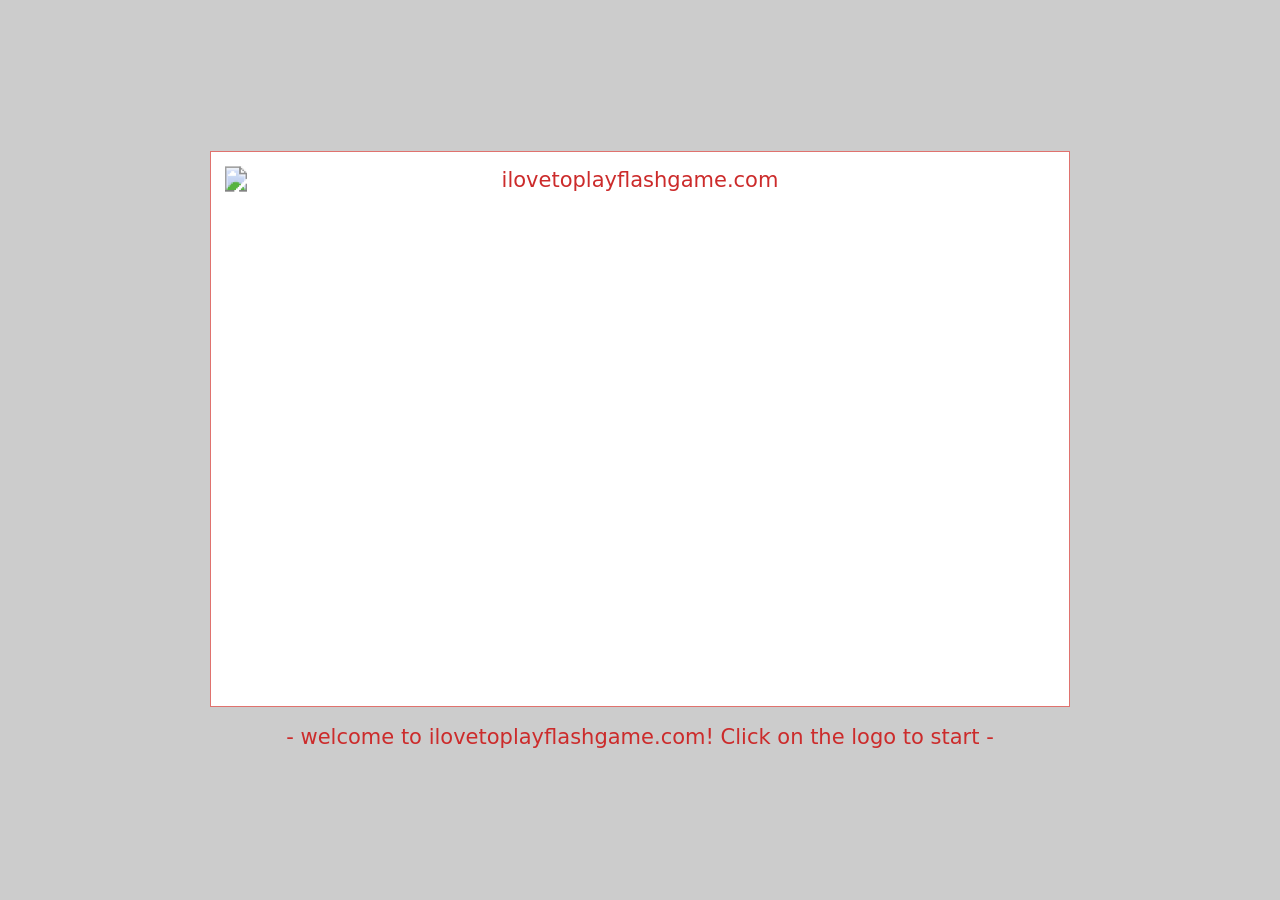
<file: index.html>
<!DOCTYPE html>
<html lang="en">
<head>
  <meta charset="UTF-8" />
  <meta name="viewport" content="width=device-width, initial-scale=1.0" />
  <title>ilovetoplayflashgame.com</title>

  <style>
    :root {
      --bg:      #cccccc;   /* grey page background */
      --red:     #cc2b2b;   /* red text / accents */
      --border:  #e0726e;   /* light red frame */
      --purple:  #8a2be2;   /* hover / active colour */
      --bubble:  #e8231f;   /* speech-bubble fill */
    }

    * { box-sizing: border-box; }

    html, body { height: 100%; }

    body {
      margin: 0;
      background: var(--bg);
      font-family: system-ui, "Segoe UI", -apple-system, sans-serif;
      display: flex;
      align-items: center;
      justify-content: center;
    }

    /* ---- stage = white screen + welcome line under it ---- */
    .stage {
      display: flex;
      flex-direction: column;
      align-items: center;
      gap: 18px;
    }

    /* ===================== WHITE SCREEN ===================== */
    .screen {
      position: relative;
      width: min(860px, 92vw);
      height: min(556px, 72vh);
      background: #fff;
      border: 1px solid var(--border);
      overflow: visible;          /* let the speech bubble spill past the left edge */
      cursor: pointer;
    }

    /* top-left "broken image" glyph */
    .broken {
      position: absolute;
      top: 14px;
      left: 14px;
      width: 22px;          /* tweak this to resize the icon */
      height: auto;         /* keeps the image's aspect ratio */
    }

    /* top-centre clickable "logo" text */
    .logo {
      position: absolute;
      top: 16px;
      left: 0;
      right: 0;
      text-align: center;
      color: var(--red);
      font-size: 21px;
      user-select: none;
      transition: color 0.12s ease;
    }
    .logo:hover,
    .logo:active { color: var(--purple); }

    /* welcome line beneath the screen */
    .welcome {
      color: var(--red);
      font-size: 21px;
      user-select: none;
    }

    /* refresh blink: blank the page briefly, like a reload */
    .refreshing .screen,
    .refreshing .welcome { visibility: hidden; }

    /* ===================== MASCOT ===================== */
    .mascot {
      position: absolute;
      left: -45px;            /* centred directly under the speech-bubble tail */
      bottom: 0;
      width: 170px;
      opacity: 0;
      transform: translateY(12px) scale(0.9);
      transition: opacity 0.35s ease, transform 0.35s ease;
      pointer-events: none;
    }
    .mascot.show {
      opacity: 1;
      transform: translateY(0) scale(1);
    }

    /* ===================== SPEECH BUBBLE ===================== */
    .bubble {
      position: absolute;
      left: -95px;
      bottom: 168px;
      width: 205px;
      background: var(--bubble);
      border: 4px solid #000;
      border-radius: 14px;
      padding: 14px 16px;
      color: #111;
      font-size: 16px;
      line-height: 1.25;
      opacity: 0;
      transition: opacity 0.3s ease;
    }
    .bubble.show { opacity: 1; }

    /* bubble tail (points down toward the mascot) */
    .bubble::before,
    .bubble::after {
      content: "";
      position: absolute;
      bottom: -26px;
      right: 40px;
      width: 0;
      height: 0;
      border-style: solid;
    }
    .bubble::before {              /* black outline of the tail */
      border-width: 28px 26px 0 0;
      border-color: #000 transparent transparent transparent;
    }
    .bubble::after {               /* red fill of the tail */
      bottom: -19px;
      right: 45px;
      border-width: 20px 18px 0 0;
      border-color: var(--bubble) transparent transparent transparent;
    }

    .bubble-text { margin: 0; }
    .bubble-text em { font-style: italic; }

    .archive-link {
      display: none;
      margin-top: 8px;
      color: #111;
      text-decoration: none;
      font-weight: 500;
      transition: color 0.12s ease;
    }
    .archive-link:hover,
    .archive-link:active { color: var(--purple); }
  </style>
</head>

<body>
  <main class="stage">
    <section class="screen" id="screen">
      <!-- broken-image icon -->
      <img class="broken" src="image/broken.png" alt="" />

      <!-- clickable logo -->
      <div class="logo" id="logo">ilovetoplayflashgame.com</div>

      <!-- speech bubble (revealed after the click) -->
      <div class="bubble" id="bubble">
        <p class="bubble-text" id="bubbleText"></p>
        <a class="archive-link" id="archiveLink" href="page/archive.html"></a>
      </div>

      <!-- mascot (revealed after the click) -->
      <img class="mascot" id="mascot" src="image/box_default.png" alt="mascot" />
    </section>

    <div class="welcome">- welcome to ilovetoplayflashgame.com! Click on the logo to start -</div>
  </main>

  <script>
    const screen      = document.getElementById("screen");
    const bubble      = document.getElementById("bubble");
    const mascot      = document.getElementById("mascot");
    const bubbleText  = document.getElementById("bubbleText");
    const archiveLink = document.getElementById("archiveLink");

    // bubble paragraph, split so "around" can be italic mid-sentence
    const PARAGRAPH = [
      { text: "Looks like this flash game website failed to load! However, I could still show you ", italic: false },
      { text: "around", italic: true },
      { text: ".", italic: false },
    ];
    const LINK_TEXT = "🔘Go to the archive";
    const SPEED = 28; // ms per character

    let started = false;

    // type a list of {text, italic} segments into a container, char by char
    function typeSegments(container, segments, speed, done) {
      let si = 0, ci = 0, cur = null;
      (function step() {
        if (si >= segments.length) { if (done) done(); return; }
        const seg = segments[si];
        const chars = [...seg.text];
        if (ci === 0) {
          cur = document.createElement(seg.italic ? "em" : "span");
          container.appendChild(cur);
        }
        if (ci < chars.length) {
          cur.textContent += chars[ci++];
          setTimeout(step, speed);
        } else {
          si++; ci = 0; setTimeout(step, speed);
        }
      })();
    }

    function typeText(el, text, speed, done) {
      typeSegments(el, [{ text: text, italic: false }], speed, done);
    }

    function reveal() {
      mascot.classList.add("show");
      bubble.classList.add("show");
      typeSegments(bubbleText, PARAGRAPH, SPEED, () => {
        archiveLink.style.display = "block";
        typeText(archiveLink, LINK_TEXT, SPEED);
      });
    }

    screen.addEventListener("click", () => {
      if (started) return;          // ignore clicks once the sequence has begun
      started = true;

      // 1) "refresh" blink — blank the page like a reload
      document.body.classList.add("refreshing");
      setTimeout(() => document.body.classList.remove("refreshing"), 320);

      // 2) one second later, bring in the mascot + typed dialogue
      setTimeout(reveal, 1000);
    });
  </script>
</body>
</html>
</file>
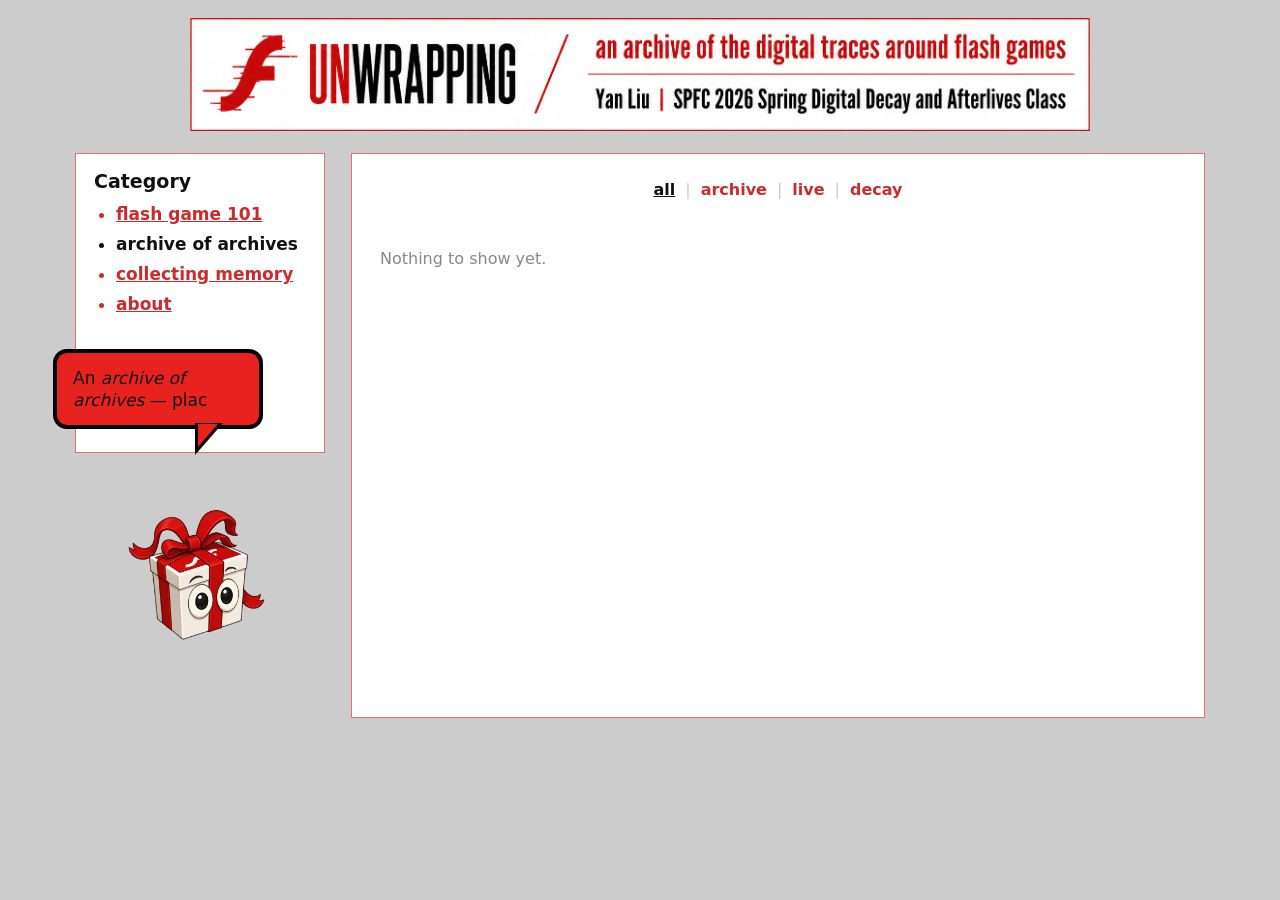
<file: page/archive-of-archives.html>
<!DOCTYPE html>
<html lang="en">
<head>
  <meta charset="UTF-8" />
  <meta name="viewport" content="width=device-width, initial-scale=1.0" />
  <title>Unwrapping — archive of archives</title>
  <link rel="stylesheet" href="archive.css" />
</head>

<!-- data-page tells the menu which item to highlight in black -->
<body data-page="archive-of-archives">

  <!-- ★★★ 礼物盒说的话:改这里的文字(斜体用 <em>...</em>) ★★★ -->
  <template id="speech">An <em>archive of archives</em> — places that keep flash alive.</template>

  <!-- ★★★ 右侧主体内容:把这个页面的内容写在这里 ★★★ -->
  <template id="main">

    <!-- Are.na "game-archives" channel with all | archive | live | decay filter -->
    <div class="arena-archive"></div>

  </template>

  <script src="archive.js"></script>
</body>
</html>
</file>
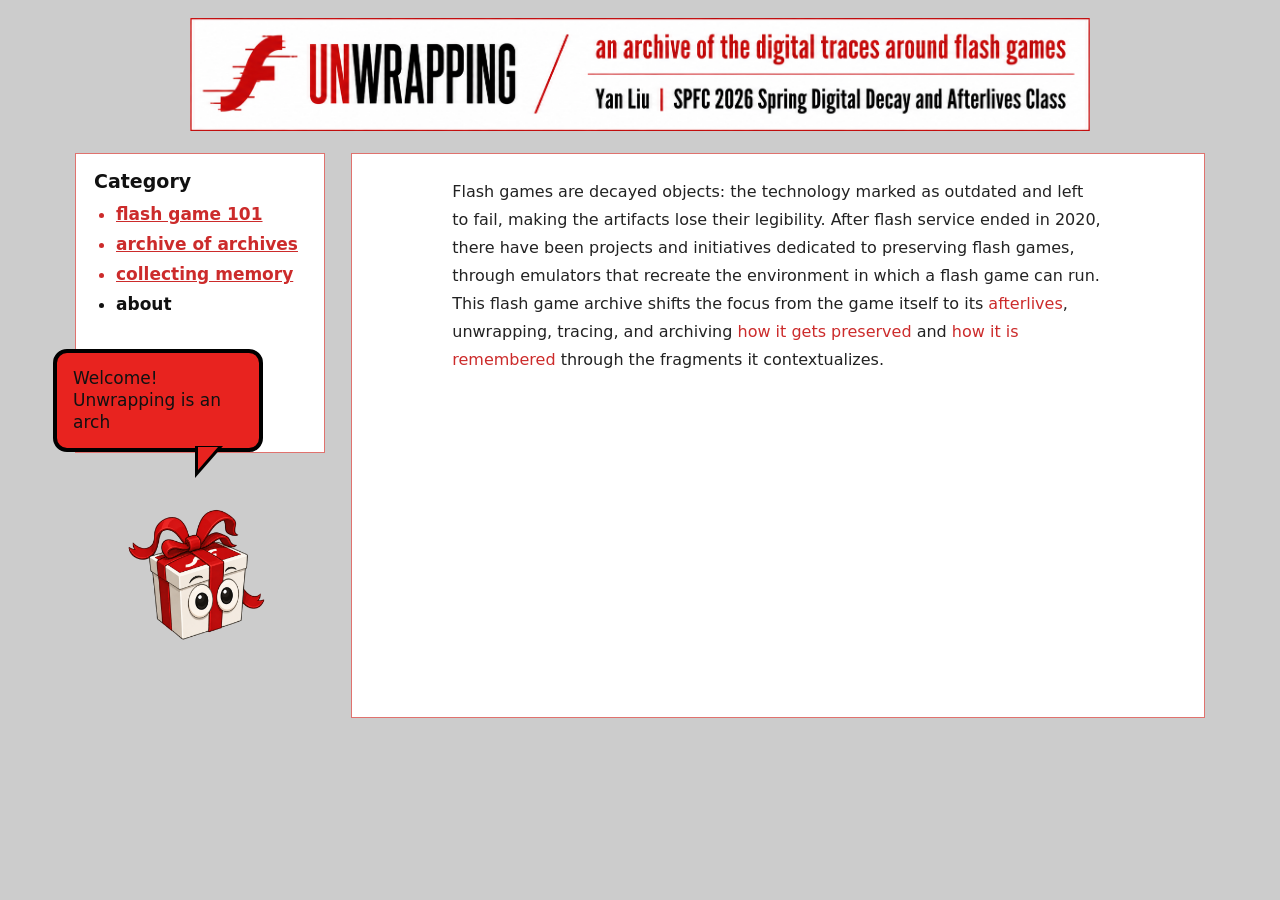
<file: page/archive.html>
<!DOCTYPE html>
<html lang="en">
<head>
  <meta charset="UTF-8" />
  <meta name="viewport" content="width=device-width, initial-scale=1.0" />
  <title>Unwrapping — about</title>
  <link rel="stylesheet" href="archive.css" />
</head>

<!-- data-page tells the menu which item to highlight in black -->
<body data-page="about">

  <!-- ★★★ 礼物盒说的话:改这里的文字(斜体用 <em>...</em>) ★★★ -->
  <template id="speech">Welcome! Unwrapping is an archive build <em>around</em> flash games</template>

  <!-- ★★★ 右侧主体内容:把这个页面的内容写在这里 ★★★ -->
  <template id="main">

    <article class="essay">
<script type="text/plain" class="stretch-src">
Flash games are decayed objects: the technology marked as outdated and left to fail, making the artifacts lose their legibility. After flash service ended in 2020, there have been projects and initiatives dedicated to preserving flash games, through emulators that recreate the environment in which a flash game can run. This flash game archive shifts the focus from the game itself to its <span class="red">afterlives</span>, unwrapping, tracing, and archiving <span class="red">how it gets preserved</span> and <span class="red">how it is remembered</span> through the fragments it contextualizes.
</script>
    </article>

  </template>

  <script src="archive.js"></script>
</body>
</html>
</file>
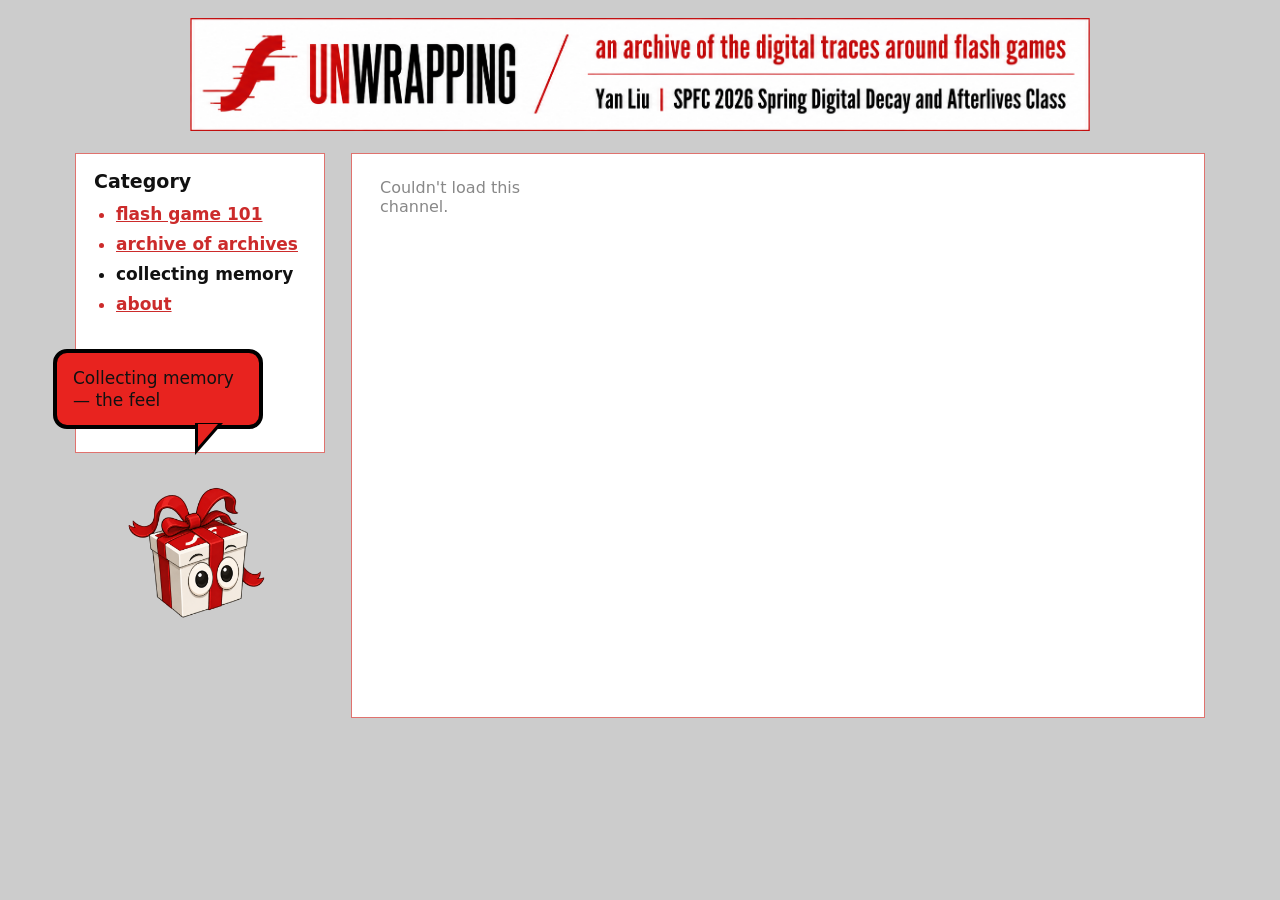
<file: page/collecting-memory.html>
<!DOCTYPE html>
<html lang="en">
<head>
  <meta charset="UTF-8" />
  <meta name="viewport" content="width=device-width, initial-scale=1.0" />
  <title>Unwrapping — collecting memory</title>
  <link rel="stylesheet" href="archive.css" />
</head>

<!-- data-page tells the menu which item to highlight in black -->
<body data-page="collecting-memory">

  <!-- ★★★ 礼物盒说的话:改这里的文字(斜体用 <em>...</em>) ★★★ -->
  <template id="speech">Collecting memory — the feelings flash games left behind.</template>

  <!-- ★★★ 右侧主体内容:把这个页面的内容写在这里 ★★★ -->
  <template id="main">

    <!-- 第一块:are.na flash-game-memories 频道。
         两个 block 按顺序分别链接到 firewater / lasereyes 子页面。 -->
    <div class="arena-archive" data-channel="flash-game-memories"
         data-links="lasereyes.html, firewater.html"></div>

  </template>

  <script src="archive.js"></script>
</body>
</html>
</file>
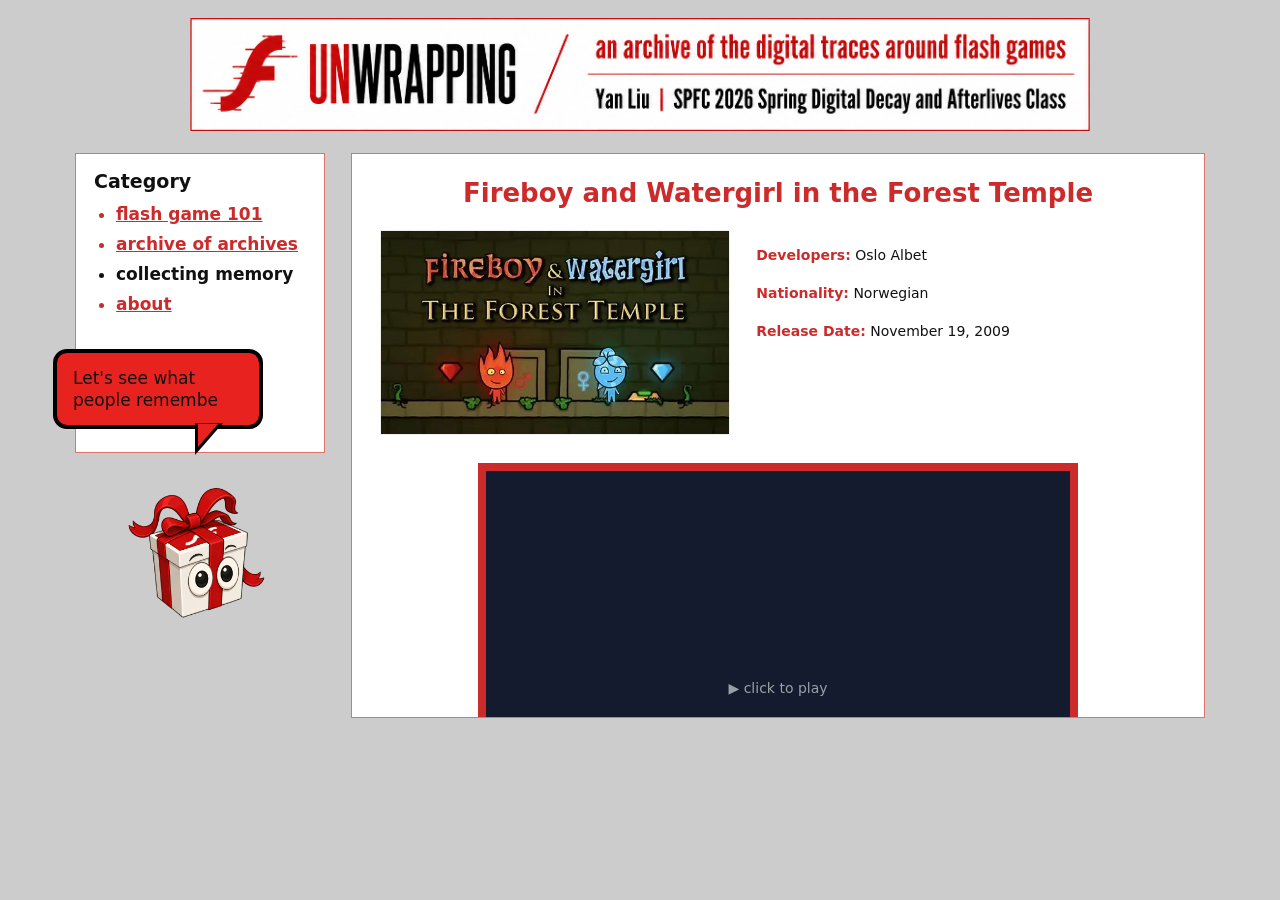
<file: page/firewater.html>
<!DOCTYPE html>
<html lang="en">
<head>
  <meta charset="UTF-8" />
  <meta name="viewport" content="width=device-width, initial-scale=1.0" />
  <title>Unwrapping — firewater</title>
  <link rel="stylesheet" href="archive.css" />
</head>

<!-- data-page=collecting-memory keeps "collecting memory" highlighted in the menu -->
<body data-page="collecting-memory">

  <!-- 礼物盒说的话 -->
  <template id="speech">Let's see what people remember about this game.</template>

  <!-- ★★★ 右侧主体内容 ★★★ -->
  <template id="main">

    <!-- ① 游戏名标题(待补充):居中、加粗、红色 -->
    <h1 class="game-title">Fireboy and Watergirl in the Forest Temple</h1>

    <!-- ② 两栏:左=封面图,右=信息 -->
    <div class="game-top">
      <div class="game-cover">
        <img src="../image/firewater-cover.jpg" alt="Fireboy and Watergirl cover" />
      </div>
      <div class="game-meta">
        <p><span class="meta-label">Developers:</span> Oslo Albet</p>
        <p><span class="meta-label">Nationality:</span> Norwegian</p>
        <p><span class="meta-label">Release Date:</span> November 19, 2009</p>
      </div>
    </div>

    <!-- ③ Flash 游戏播放器:把 .swf 链接填进 data-swf -->
    <div class="flash-player" data-swf="../games/firewater.swf"></div>

    <!-- ④ Memorys 区(左对齐标题) -->
    <h2 class="memories-title">Memories</h2>

    <!-- ⑤ 评论区:are.na 频道 game-fire-water,原生评论区样式(动态加载) -->
    <div class="arena-feed" data-channel="game-fire-water"></div>

  </template>

  <script src="archive.js"></script>
</body>
</html>
</file>
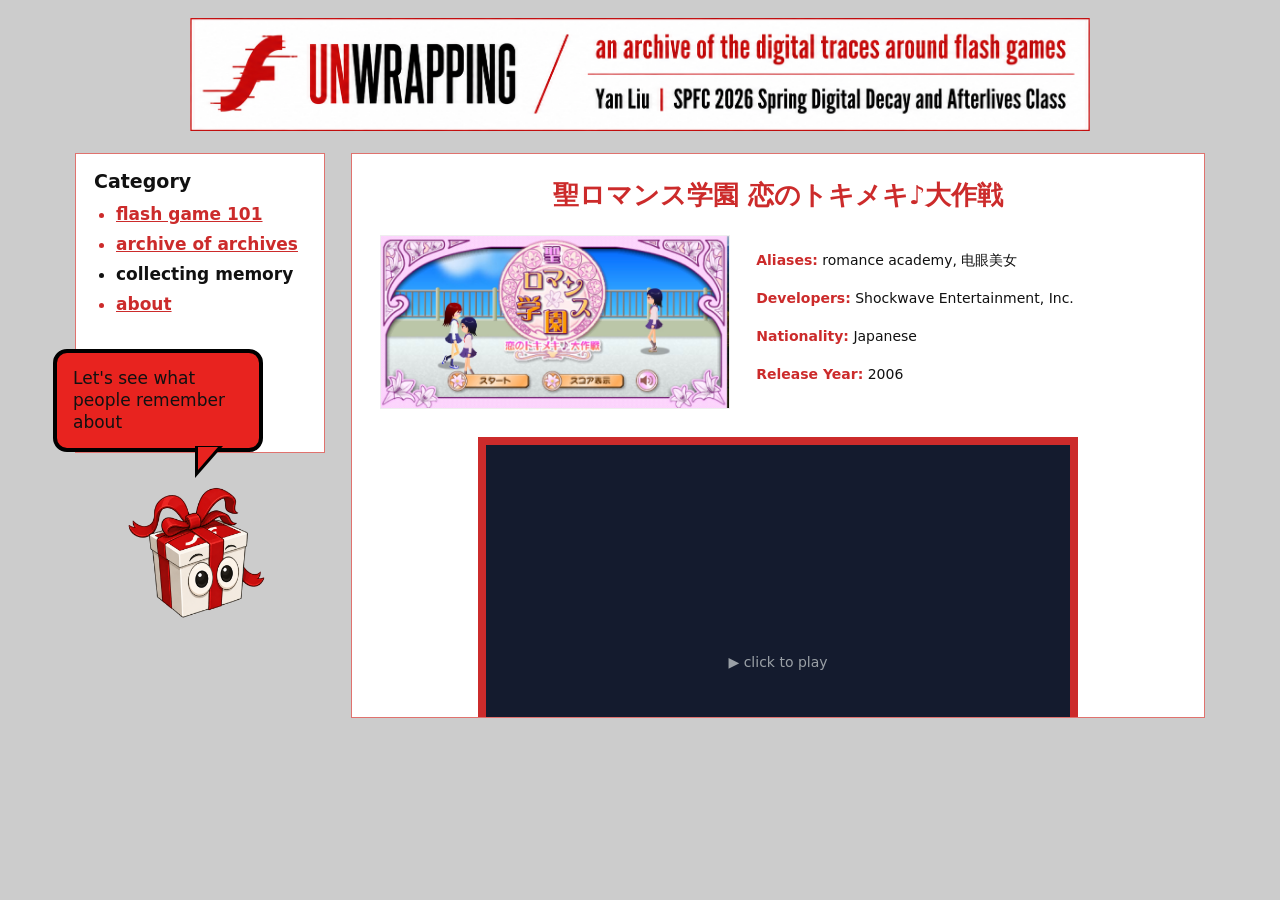
<file: page/lasereyes.html>
<!DOCTYPE html>
<html lang="en">
<head>
  <meta charset="UTF-8" />
  <meta name="viewport" content="width=device-width, initial-scale=1.0" />
  <title>Unwrapping — lasereyes</title>
  <link rel="stylesheet" href="archive.css" />
</head>

<!-- data-page=collecting-memory keeps "collecting memory" highlighted in the menu -->
<body data-page="collecting-memory">

  <!-- 礼物盒说的话 -->
  <template id="speech">Let's see what people remember about this game.</template>

  <!-- ★★★ 右侧主体内容 ★★★ -->
  <template id="main">

    <!-- ① 游戏名标题(待补充):居中、加粗、红色 -->
    <h1 class="game-title">聖ロマンス学園 恋のトキメキ♪大作戦</h1>

    <!-- ② 两栏:左=封面图,右=信息 -->
    <div class="game-top">
      <div class="game-cover">
        <img src="../image/lasereyes-cover.jpg" alt="聖ロマンス学園 cover" />
      </div>
      <div class="game-meta">
        <p><span class="meta-label">Aliases:</span> romance academy, 电眼美女</p>
        <p><span class="meta-label">Developers:</span> Shockwave Entertainment, Inc.</p>
        <p><span class="meta-label">Nationality:</span> Japanese</p>
        <p><span class="meta-label">Release Year:</span> 2006</p>
      </div>
    </div>

    <!-- ③ Flash 游戏播放器:把 .swf 链接填进 data-swf -->
    <div class="flash-player" data-swf="../games/lasereyes.swf"></div>

    <!-- ④ Memories 区(左对齐标题) -->
    <h2 class="memories-title">Memories</h2>

    <!-- ⑤ 评论区:直接调用你做好的 game-laser-eyes.html(iframe 自动撑高) -->
    <div class="memory-embed" data-src="game-laser-eyes.html"></div>

  </template>

  <script src="archive.js"></script>
</body>
</html>
</file>
<file: page/archive.css>
/* ============================================================
   Shared framework styles for all Unwrapping archive pages
   (banner + sidebar nav + speech bubble + mascot + main panel)
   ============================================================ */
:root {
  --bg:     #cccccc;   /* grey page background */
  --red:    #cc2b2b;   /* red text / accents / links */
  --border: #e0726e;   /* light red frame (sidebar + main panel) */
  --purple: #8a2be2;   /* link hover colour */
  --bubble: #e8231f;   /* speech-bubble fill */
}

* { box-sizing: border-box; }

body {
  margin: 0;
  background: var(--bg);
  font-family: system-ui, "Segoe UI", -apple-system, sans-serif;
  color: #111;
  padding: 18px;
  display: flex;
  justify-content: center;
}

.wrap {
  width: 100%;
  max-width: 1130px;
}

/* ===================== TOP BANNER ===================== */
.banner {
  margin: 0 auto 22px;
  text-align: center;
}
.banner .banner-img {
  display: block;
  margin: 0 auto;
  width: min(900px, 100%);   /* tweak the max width here to resize the banner */
  height: auto;
}

/* ===================== BODY ROW (sidebar | main) ===================== */
.body-row {
  display: flex;
  gap: 26px;
  align-items: flex-start;
}

.left-col {
  position: relative;
  width: 250px;
  flex: none;
}

/* ---- sidebar / category nav ---- */
.sidebar {
  background: #fff;
  border: 1px solid var(--border);
  padding: 16px 18px 24px;
  min-height: 300px;
}
.sidebar h2 {
  margin: 0 0 12px;
  font-size: 19px;
  font-weight: 800;
  color: #111;
}
.category {
  margin: 0;
  padding-left: 22px;
}
.category li {
  color: var(--red);     /* makes the bullet red */
  margin: 10px 0;
  font-size: 17px;
}
.category a {
  color: var(--red);
  font-weight: 700;
  text-decoration: underline;
  transition: color 0.12s ease;
}
.category a:hover,
.category a:active { color: var(--purple); }

/* the page you're currently on → black, no link styling */
.category li.active { color: #111; }
.category li.active a {
  color: #111;
  text-decoration: none;
  cursor: default;
}

/* ===================== SPEECH BUBBLE ===================== */
.bubble {
  position: absolute;
  top: 196px;
  left: -22px;
  width: 210px;
  background: var(--bubble);
  border: 4px solid #000;
  border-radius: 14px;
  padding: 14px 16px;
  color: #111;
  font-size: 17px;
  line-height: 1.3;
  z-index: 5;
  opacity: 0;
  transition: opacity 0.3s ease;
}
.bubble.show { opacity: 1; }

/* bubble tail (points down toward the mascot) */
.bubble::before,
.bubble::after {
  content: "";
  position: absolute;
  bottom: -30px;
  right: 36px;
  width: 0;
  height: 0;
  border-style: solid;
}
.bubble::before {                 /* black outline of the tail */
  border-width: 32px 28px 0 0;
  border-color: #000 transparent transparent transparent;
}
.bubble::after {                  /* red fill of the tail */
  bottom: -22px;
  right: 41px;
  border-width: 23px 20px 0 0;
  border-color: var(--bubble) transparent transparent transparent;
}
.bubble-text { margin: 0; }
.bubble-text em { font-style: italic; }

/* ===================== MASCOT ===================== */
.mascot {
  position: absolute;
  top: 352px;
  left: 46px;             /* nudged under the bubble tail */
  width: 150px;
  opacity: 0;
  transform: translateY(12px) scale(0.9);
  transition: opacity 0.35s ease, transform 0.35s ease;
}
.mascot.show {
  opacity: 1;
  transform: translateY(0) scale(1);
}

/* ===================== MAIN CONTENT PANEL ===================== */
.main-panel {
  flex: 1;
  height: 565px;          /* fixed frame height — change this to resize the box */
  overflow-y: auto;       /* content taller than the box scrolls INSIDE it */
  background: #fff;
  border: 1px solid var(--border);
  padding: 24px 28px;
}

/* ===================== ESSAY / STRETCHTEXT ===================== */
.essay {
  font-size: 16px;
  line-height: 1.75;
  color: #222;
  max-width: 64ch;
  margin: 0 auto;        /* centre the text block (text itself stays left-aligned) */
}
.essay a { color: var(--red); text-decoration: underline; }
.essay a:hover { color: var(--purple); }
.essay .red, .red { color: var(--red); }   /* plain red emphasis (no underline) */

/* collapsed: only the short phrase shows; expanded: the long text + ▴ */
.stretch.collapsed > .stretch-body,
.stretch.collapsed > .collapse-btn { display: none; }
.stretch.expanded  > .trigger { display: none; }

.trigger {
  color: var(--red);
  border-bottom: 1px dotted var(--red);
  cursor: pointer;
}
.trigger:hover { color: var(--purple); border-bottom-color: var(--purple); }

.collapse-btn {
  cursor: pointer;
  color: var(--red);
  font-size: 0.7em;
  vertical-align: super;
  margin-left: 1px;
  user-select: none;
}
.collapse-btn:hover { color: var(--purple); }

/* ===================== RANDOM GAME BLOCK ===================== */
.random-game { margin-top: 36px; }
.play-line {
  margin: 0;
  text-align: center;
}
.play-trigger {
  color: var(--red);
  font-weight: 800;
  text-decoration: underline;
  cursor: pointer;
}
.play-trigger:hover,
.play-trigger:focus-visible { color: var(--purple); outline: none; }

.player-frame[hidden] { display: none; }   /* stay hidden until the link is clicked */
.player-frame {
  position: relative;
  width: 100%;
  max-width: 480px;
  margin: 16px auto 0;
  aspect-ratio: 4 / 3;
  border: 8px solid var(--red);
  background: #141b2e;
  display: flex;
  align-items: center;
  justify-content: center;
  overflow: hidden;
}
.game-host,
.game-host ruffle-player {
  width: 100%;
  height: 100%;
  display: block;
}
.player-status {
  position: absolute;
  color: #9aa0a6;
  font-size: 14px;
  pointer-events: none;
  text-align: center;
  padding: 0 16px;
}
.player-status.hidden { display: none; }

/* ===================== GAME MEMORY SUB-PAGE ===================== */
.game-title {
  text-align: center;
  font-weight: 800;
  color: var(--red);
  font-size: 26px;
  margin: 0 0 22px;
}
.game-top {
  display: flex;
  gap: 26px;
  align-items: flex-start;
  margin-bottom: 28px;
}
.game-cover { flex: 0 0 44%; max-width: 44%; }
.game-cover img { width: 100%; height: auto; display: block; border: 1px solid #eee; }
.cover-placeholder {
  aspect-ratio: 4 / 3;
  border: 2px dashed #ccc;
  display: flex;
  align-items: center;
  justify-content: center;
  color: #aaa;
  font-size: 13px;
  text-align: center;
}
.game-meta { flex: 1; font-size: 14px; line-height: 1.7; }
.meta-label { font-weight: 800; color: var(--red); }
.memories-title {
  text-align: left;
  font-weight: 800;
  font-size: 20px;
  margin: 30px 0 16px;
}
.flash-player .player-frame { max-width: 600px; }
.memory-embed { margin-top: 8px; }
.embed-frame { width: 100%; border: none; display: block; }

/* ---- live are.na comment feed (native-comment-section look) ---- */
.arena-feed { font-family: "Times New Roman", Times, serif; color: #888; }
.arena-feed .feed {
  max-width: 640px;
  margin: 0 auto;
  padding: 8px 0;
  display: flex;
  flex-direction: column;
  gap: 24px;
}
.arena-feed .block { width: 100%; position: relative; }
.arena-feed .block-image { display: block; max-width: 100%; height: auto; margin: 0 auto; }
.arena-feed .block-text-content {
  width: 100%;
  padding: 16px;
  background: #000;
  color: #fff;
  font-size: 0.9rem;
  line-height: 1.4;
}
.arena-feed .block-translation {
  display: none;
  padding: 12px 14px 16px;
  font-size: 0.95rem;
  line-height: 1.5;
  color: #333;
  border-top: 1px dashed #999;
}
.arena-feed .block.open .block-translation { display: block; }
.arena-feed .block.has-translation { cursor: pointer; }
.arena-feed .block.has-translation::after {
  content: "EN";
  position: absolute;
  top: 8px;
  right: 8px;
  font-size: 0.7rem;
  letter-spacing: 0.08em;
  padding: 2px 7px;
  color: #555;
  background: rgba(255, 255, 255, 0.85);
  border: 1px solid #999;
  opacity: 0;
  transition: opacity 0.2s ease;
  pointer-events: none;
}
.arena-feed .block.has-translation:hover::after { opacity: 1; }
.arena-feed .block.has-translation.open::after { opacity: 0; }
@media (max-width: 640px) {
  .game-top { flex-direction: column; }
  .game-cover { max-width: 100%; flex-basis: auto; }
}

/* ===================== ARE.NA ARCHIVE GRID ===================== */
.arena-filter {
  text-align: center;
  margin-bottom: 20px;
  display: flex;
  justify-content: center;
  align-items: center;
  gap: 6px;
}
.arena-filter span { color: #c9c9c9; }
.af-btn {
  background: none;
  border: none;
  font: inherit;
  font-weight: 700;
  color: var(--red);
  cursor: pointer;
  padding: 2px 4px;
}
.af-btn:hover { color: var(--purple); }
.af-btn.active { color: #111; text-decoration: underline; }

.arena-desc {
  text-align: center;
  color: #666;
  font-size: 13px;
  font-style: italic;
  min-height: 18px;
  margin: -8px 0 18px;
}

.arena-grid {
  display: grid;
  grid-template-columns: repeat(auto-fill, minmax(150px, 1fr));
  gap: 16px;
  color: #888;
}
.arena-card {
  display: flex;
  flex-direction: column;
  text-decoration: none;
  color: #222;
  border: 1px solid #eee;
  border-radius: 8px;
  overflow: hidden;
  background: #fff;
  transition: box-shadow 0.15s ease, transform 0.15s ease;
}
.arena-card:hover { box-shadow: 0 3px 12px rgba(0,0,0,0.13); transform: translateY(-2px); }
.arena-card[hidden] { display: none; }

.ac-thumb {
  aspect-ratio: 4 / 3;
  background: #f3f3f3;
  overflow: hidden;
}
.ac-thumb img { width: 100%; height: 100%; object-fit: cover; display: block; }
.ac-noimg {
  background: repeating-linear-gradient(45deg, #f0f0f0, #f0f0f0 8px, #e8e8e8 8px, #e8e8e8 16px);
}
.ac-body { padding: 9px 11px; }
.ac-title { font-size: 13px; font-weight: 700; line-height: 1.3; }
.ac-desc {
  font-size: 11px;
  color: #777;
  margin-top: 4px;
  line-height: 1.4;
  display: -webkit-box;
  -webkit-line-clamp: 3;
  -webkit-box-orient: vertical;
  overflow: hidden;
}
</file>
